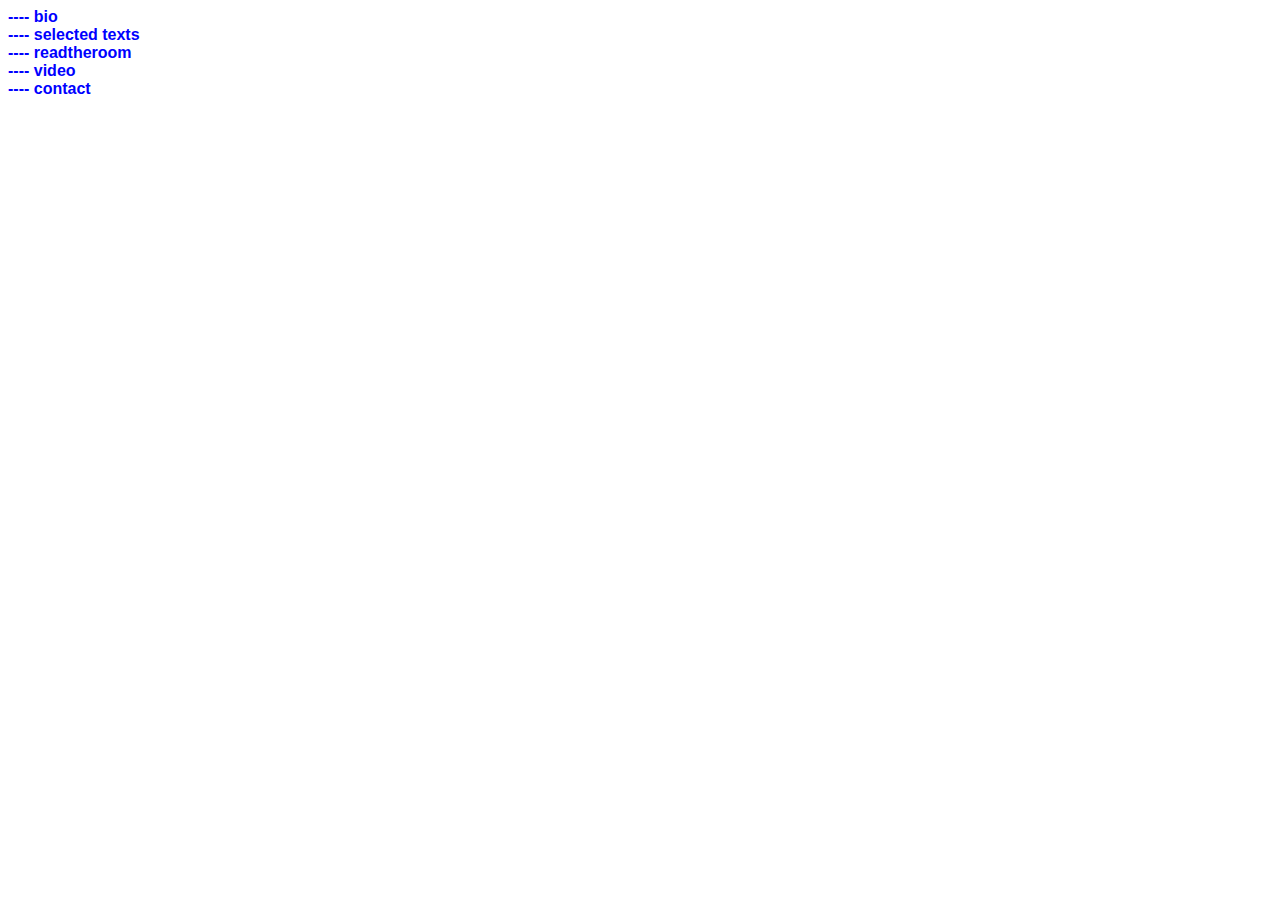
<file: index.html>
<!DOCTYPE html>
<html lang="EN">
<head>
	<meta http-equiv="Content-Type" content="text/html; charset=utf-8">
	<link href="https://fonts.googleapis.com/css?family=Merriweather:400,400i" rel="stylesheet">
	<link rel="stylesheet" href="style.css">
	<title>Kat Capel</title>
</head>
<body>
	<p>
        <a class="home" href="./bio/">
            ---- bio
        </a>
        <br>
        <a class="home" href="./text/">
            ---- selected texts
        </a>
        <br>
        <a class="home" href="./readtheroom/">
            ---- readtheroom
        </a>
        <br>
        <a class="home" href="./video/">
            ---- video
        </a>
        <br>
        <a class="home" href="./contact/">
            ---- contact
        </a>
        <br>
	</p>
</body>
</html>
</file>
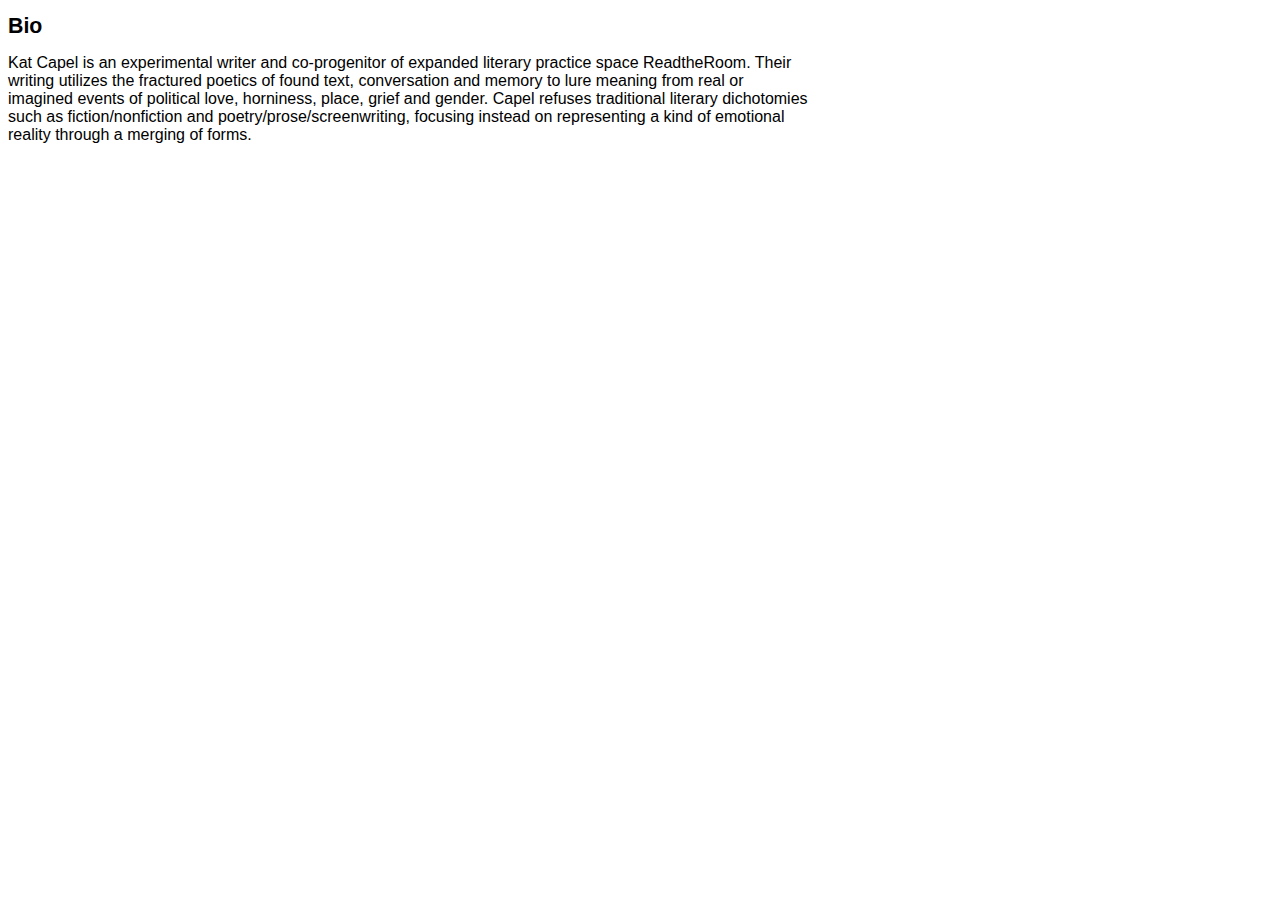
<file: bio/index.html>
<!DOCTYPE html>
<html lang="english">
<head>
	<meta http-equiv="Content-Type" content="text/html; charset=utf-8">
	<link href="https://fonts.googleapis.com/css?family=Merriweather:400,400i" rel="stylesheet">
	<link rel="stylesheet" href="../style.css">
	<title>Kat Capel</title>
</head>
<body>
    <h1>
        Bio
    </h1>
    <div class="paraContainer">
        <p>
            Kat Capel is an experimental writer and co-progenitor of expanded literary practice space ReadtheRoom. Their writing utilizes the fractured poetics of found text, conversation and memory to lure meaning from real or imagined events of political love, horniness, place, grief and gender. Capel refuses traditional literary dichotomies such as fiction/nonfiction and poetry/prose/screenwriting, focusing instead on representing a kind of emotional reality through a merging of forms.
        </p>
    </div>
</body>
</html>
</file>
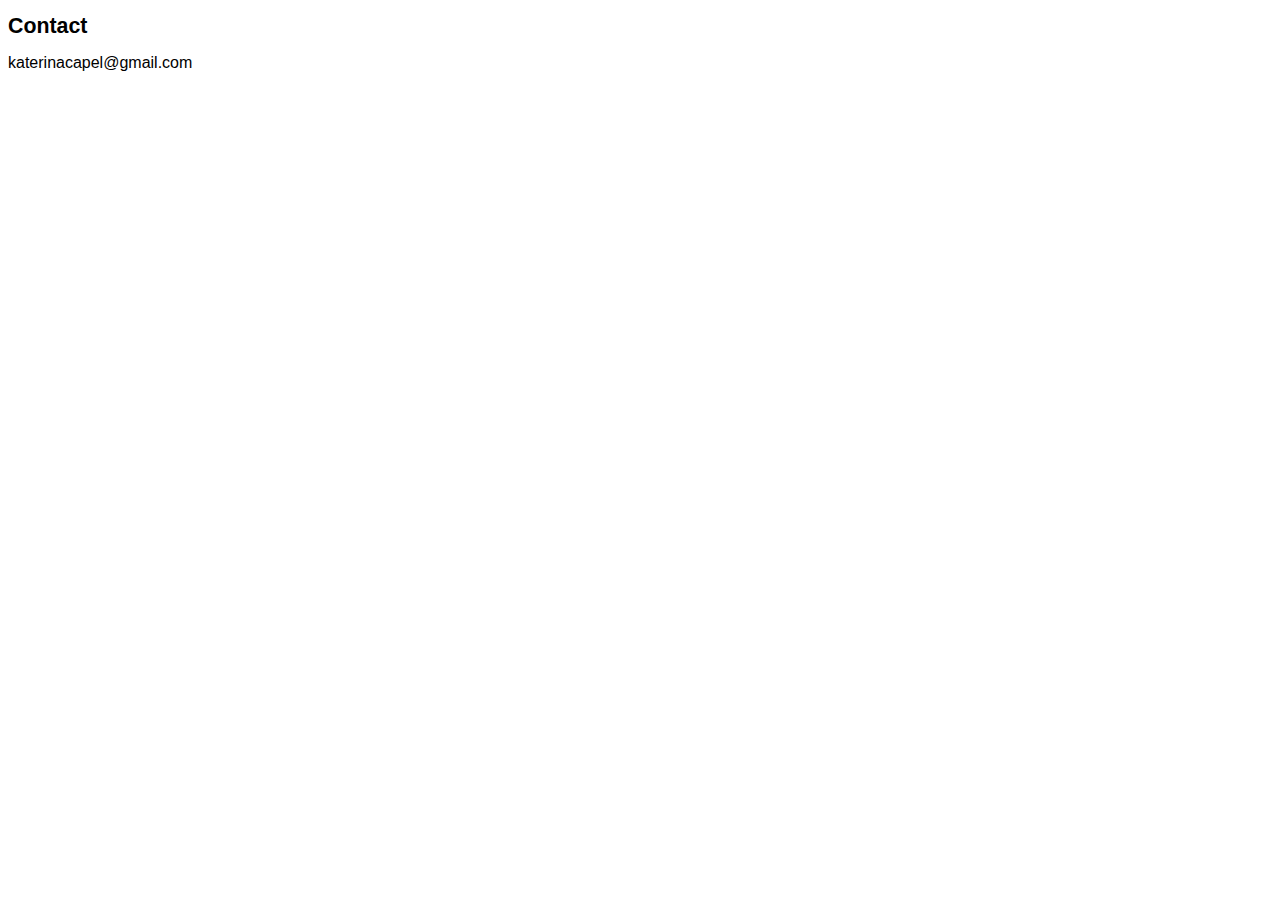
<file: contact/index.html>
<!DOCTYPE html>
<html lang="english">
<head>
	<meta http-equiv="Content-Type" content="text/html; charset=utf-8">
	<link href="https://fonts.googleapis.com/css?family=Merriweather:400,400i" rel="stylesheet">
	<link rel="stylesheet" href="../style.css">
	<title>Kat Capel</title>
</head>
<body>
	<h1>
		Contact
	</h1>
	<p>
		katerinacapel@gmail.com
	</p>
</body>
</html>
</file>
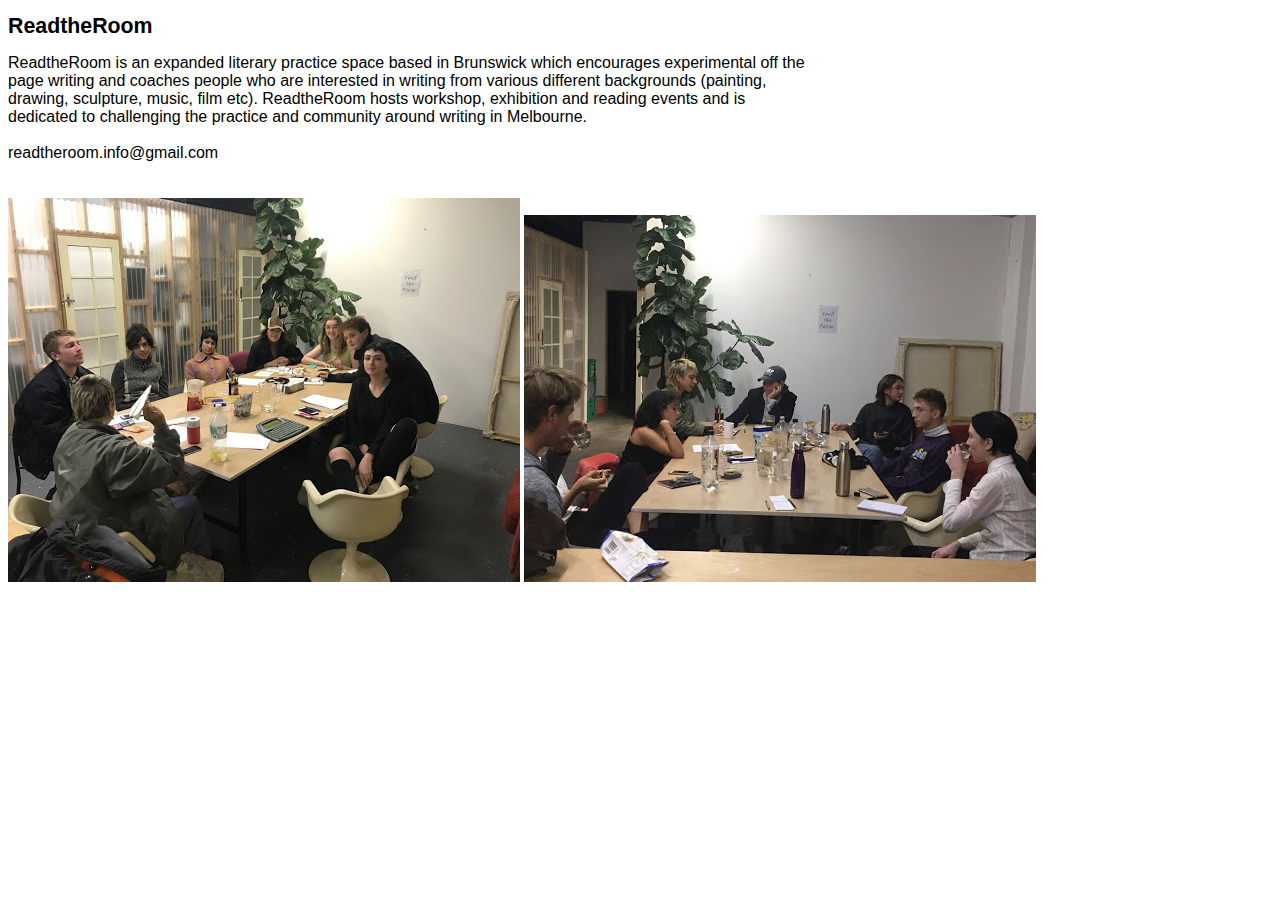
<file: readtheroom/index.html>
<!DOCTYPE html>
<html lang="english">
<head>
	<meta http-equiv="Content-Type" content="text/html; charset=utf-8">
	<link href="https://fonts.googleapis.com/css?family=Merriweather:400,400i" rel="stylesheet">
	<link rel="stylesheet" href="../style.css">
	<title>Kat Capel</title>
</head>
<body>
	<h1>
		ReadtheRoom
	</h1>
	<div class="paraContainer">
        <p>
            ReadtheRoom is an expanded literary practice space based in Brunswick which encourages experimental off the page writing and coaches people who are interested in writing from various different backgrounds (painting, drawing, sculpture, music, film etc). ReadtheRoom hosts workshop, exhibition and reading events and is dedicated to challenging the practice and community around writing in Melbourne.
            <br>
            <br>
            readtheroom.info@gmail.com
        </p>
	</div>
	<br>
	<br>
	<img src="readtheroom1.jpg" alt="">
	<img src="readtheroom2.jpg" alt="">
</body>
</html>
</file>
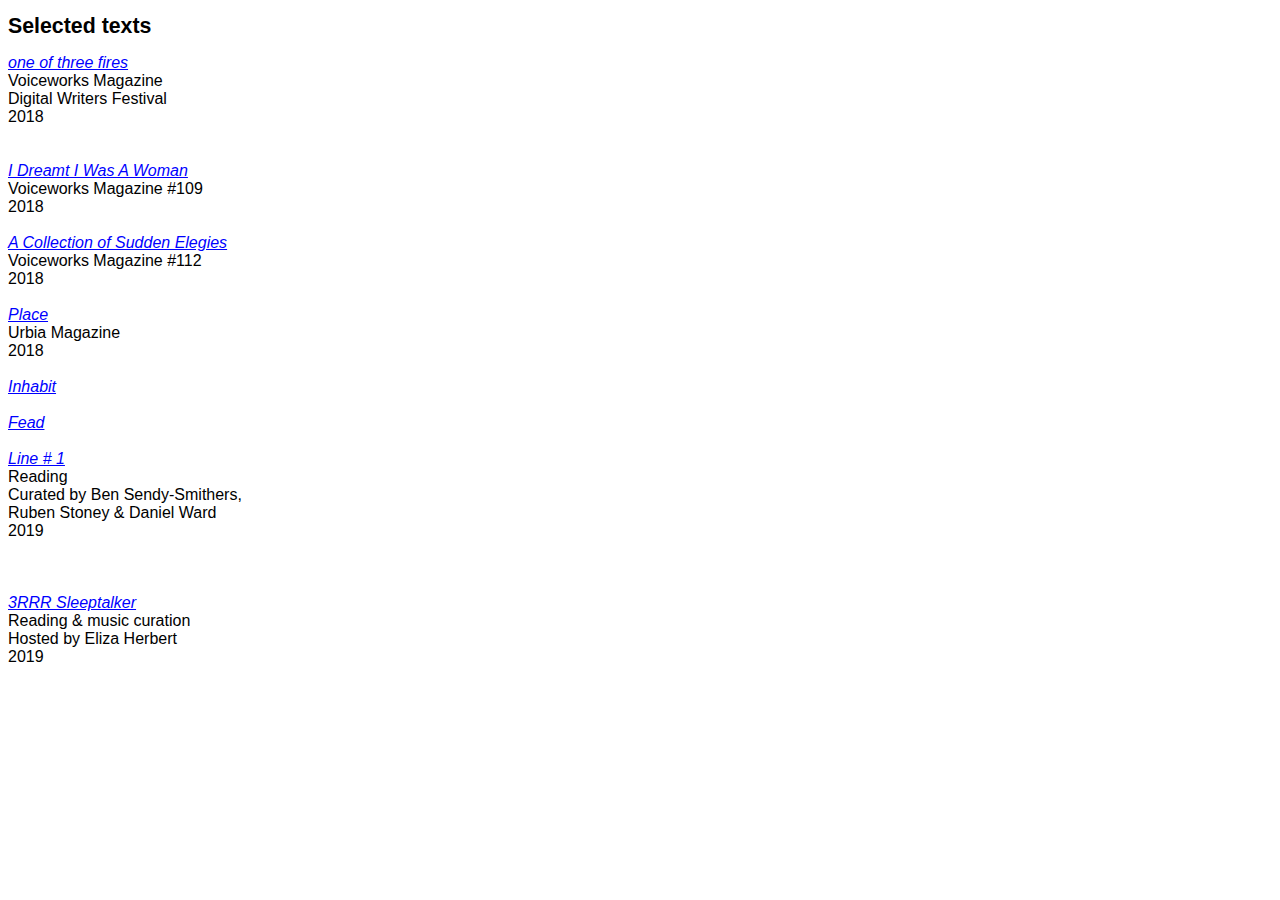
<file: text/index.html>
<!DOCTYPE html>
<html lang="english">
<head>
	<meta http-equiv="Content-Type" content="text/html; charset=utf-8">
	<link href="https://fonts.googleapis.com/css?family=Merriweather:400,400i" rel="stylesheet">
	<link rel="stylesheet" href="../style.css">
	<title>Kat Capel</title>
</head>
<body>
	<h1>
		Selected texts
	</h1>
	<p>
		<a href="https://www.voiceworksmag.com.au/all/one-of-three-fires">
			one of three fires
		</a>
        <br>
		Voiceworks Magazine
        <br>
		Digital Writers Festival
		<br>
		2018
		<br>
		<br>
		<br>
		<a href="">I Dreamt I Was A Woman</a>
		<br>
		Voiceworks Magazine #109
		<br>
		2018
		<br>
		<br>
		<a href="">A Collection of Sudden Elegies</a>
		<br>
		Voiceworks Magazine #112
		<br>
		2018
		<br>
		<br>
		<a href="">Place</a>
		<br>
		Urbia Magazine
		<br>
		2018
		<br>
		<br>
		<a href="">Inhabit</a>
		<br>
		<br>
		<a href="">Fead</a>
		<br>
		<br>
		<a href="https://soundcloud.com/line-podcast-46683675/1-katherine-botten-natilie-briggs-katerina-capel-spencer-lai-aya-sato-red-herring">
			Line # 1
		</a>
		<br>
		Reading
		<br>
		Curated by Ben Sendy-Smithers,
		<br>
		Ruben Stoney & Daniel Ward
		<br>
		2019
		<br>
		<br>
		<br>
		<br>
		<a href="https://www.rrr.org.au/explore/programs/sleeptalker/episodes/7389-sleeptalker-16-may-2019#episode-playlist">
			3RRR Sleeptalker
		</a>
		<br>
		Reading & music curation
		<br>
		Hosted by Eliza Herbert
		<br>
		2019
	</p>
</body>
</html>
</file>
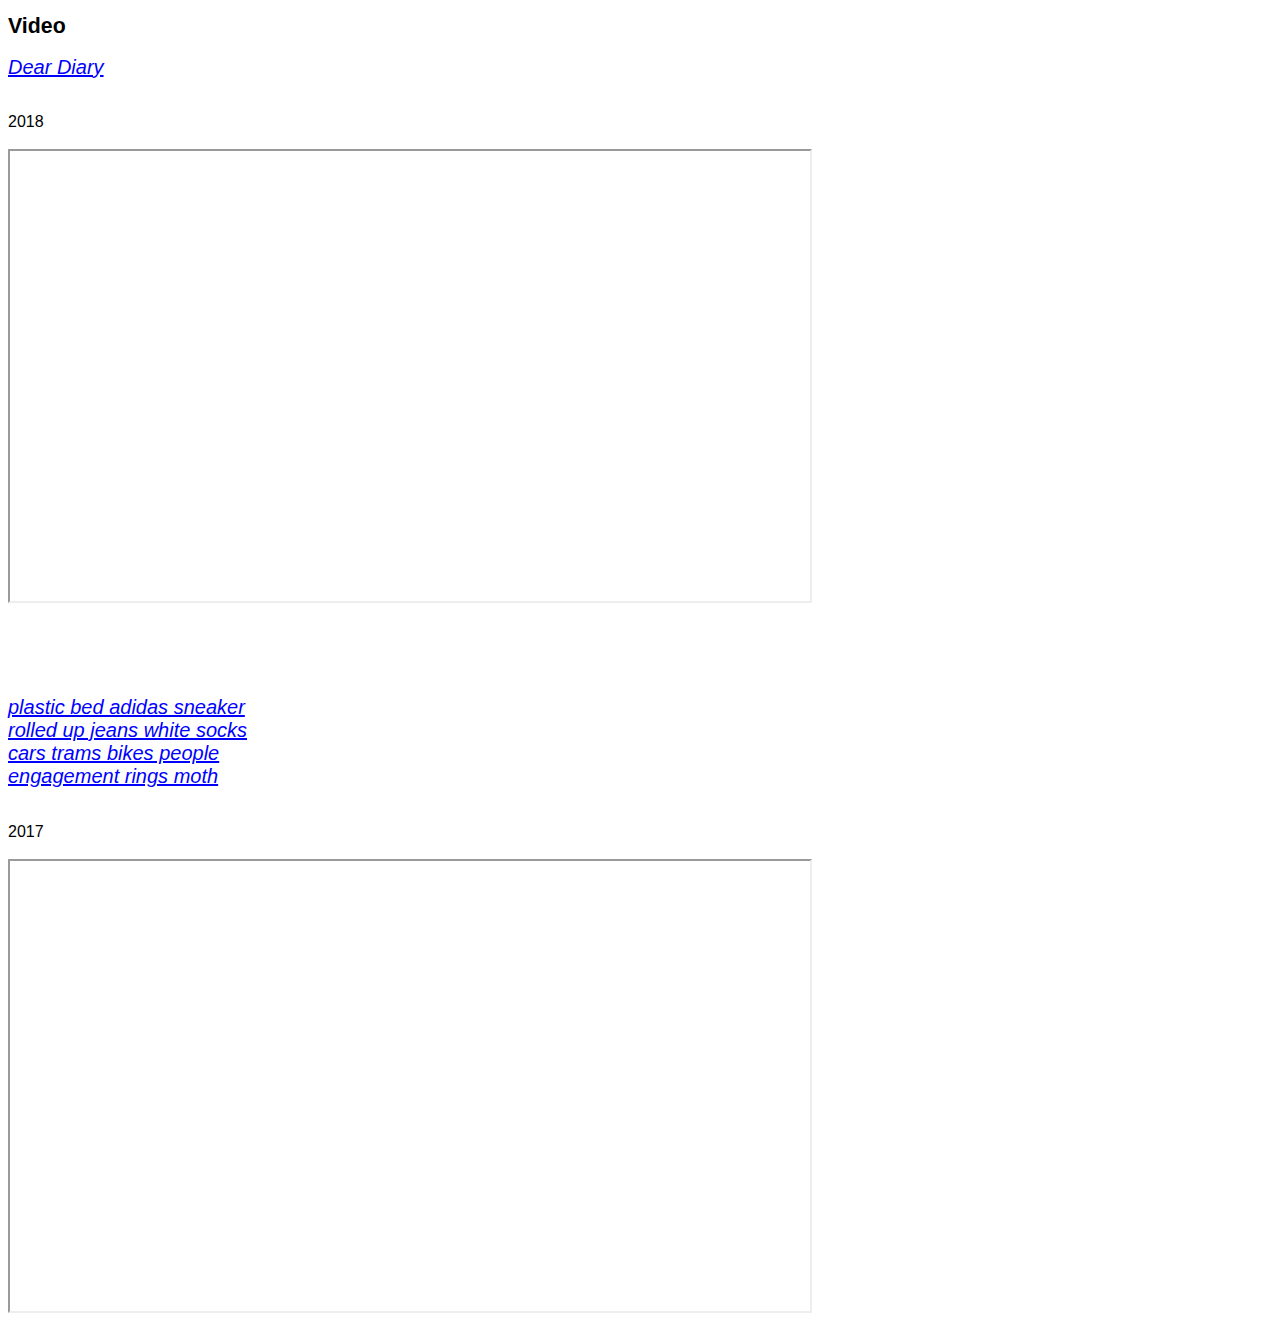
<file: video/index.html>
<!DOCTYPE html>
<html lang="english">
<head>
	<meta http-equiv="Content-Type" content="text/html; charset=utf-8">
	<link href="https://fonts.googleapis.com/css?family=Merriweather:400,400i" rel="stylesheet">
	<link rel="stylesheet" href="../style.css">
	<title>Kat Capel</title>
</head>
<body>
    <h1>
        Video
    </h1>
    <h2>
        Dear Diary
    </h2>
    <br>
    <p>
        2018
    </p>
    <br>
    <iframe width="800" height="450"
        src="https://youtube.com/embed/YLZy1MpMBSk">
    </iframe>
    <br>
    <br>
    <br>
    <br>
    <br>
    <h2>
        plastic bed adidas sneaker
        <br>
        rolled up jeans white socks
        <br>
        cars trams bikes people
        <br>
        engagement rings moth
    </h2>
    <br>
    <p>
        2017
    </p>
    <br>
    <iframe width="800" height="450"
            src="https://www.youtube.com/embed/MotH-774IF0">
    </iframe>
</body>
</html>
</file>
<file: style.css>
body {
    font-family : 'Arial', sans-serif;
    background-color: #ffffff;
}

h1 {
    font-family : 'Arial', sans-serif;
    font-size : 16pt;
}

h2 {
    font-family : 'Arial', sans-serif;
    font-size : 15pt;
    color: blue;
    font-style: italic;
    font-weight : normal;
    text-decoration: underline;
}

p {
    font-family : 'Arial', serif;
    font-size : 12pt;
    color: black;
    background-color: transparent;
    margin: 0 0 0 0;
}

b {
    font-weight: bold;
    color: black;
    background-color: transparent;
}

.home {
    text-decoration: none;
    font-weight: bold;
    font-style: normal;
}

.paraContainer {
    max-width: 800px;
}

a {
    color: blue;
    text-decoration: underline;
    font-weight : normal;
    font-style: italic;
}

a:visited {
}

a:link {
}

a:hover {
    color : #000000;
    font-style : italic;
    font-weight : bold;
    background-color : #ff0000;
}

a:active {
}

.image {
    max-width: 50%;
    max-height: 30%;
}
</file>
